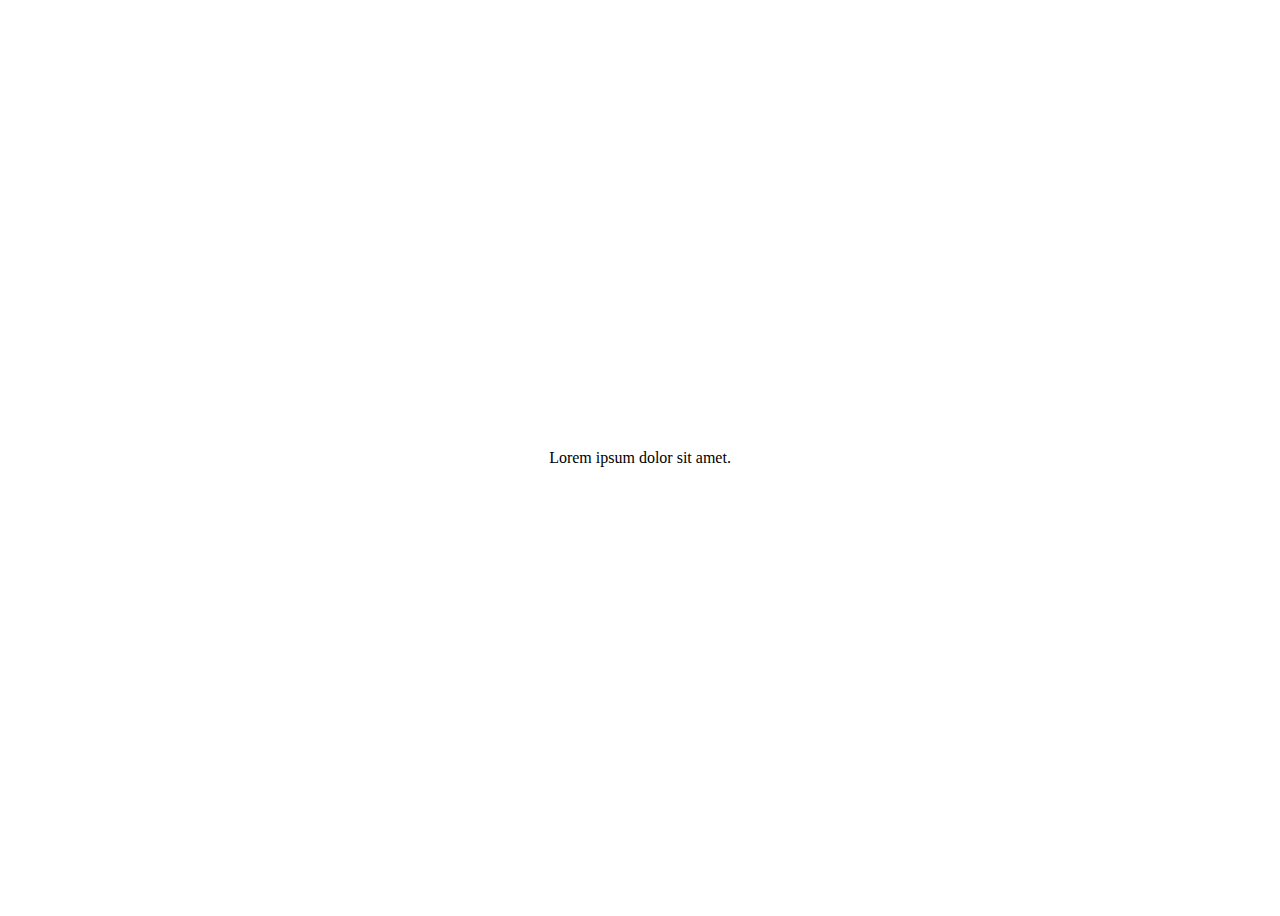
<file: grid/center/index.html>
<!DOCTYPE html>
<html lang="en">
  <head>
    <meta charset="UTF-8" />
    <meta http-equiv="X-UA-Compatible" content="IE=edge" />
    <meta name="viewport" content="width=device-width, initial-scale=1.0" />
    <title>Document</title>

    <style>
      div {
        display: grid;
        min-height: 100vh;
        align-items: center;
      }
      p {
        text-align: center;
      }
    </style>
  </head>
  <body>
    <div><p>Lorem ipsum dolor sit amet.</p></div>
  </body>
</html>
</file>
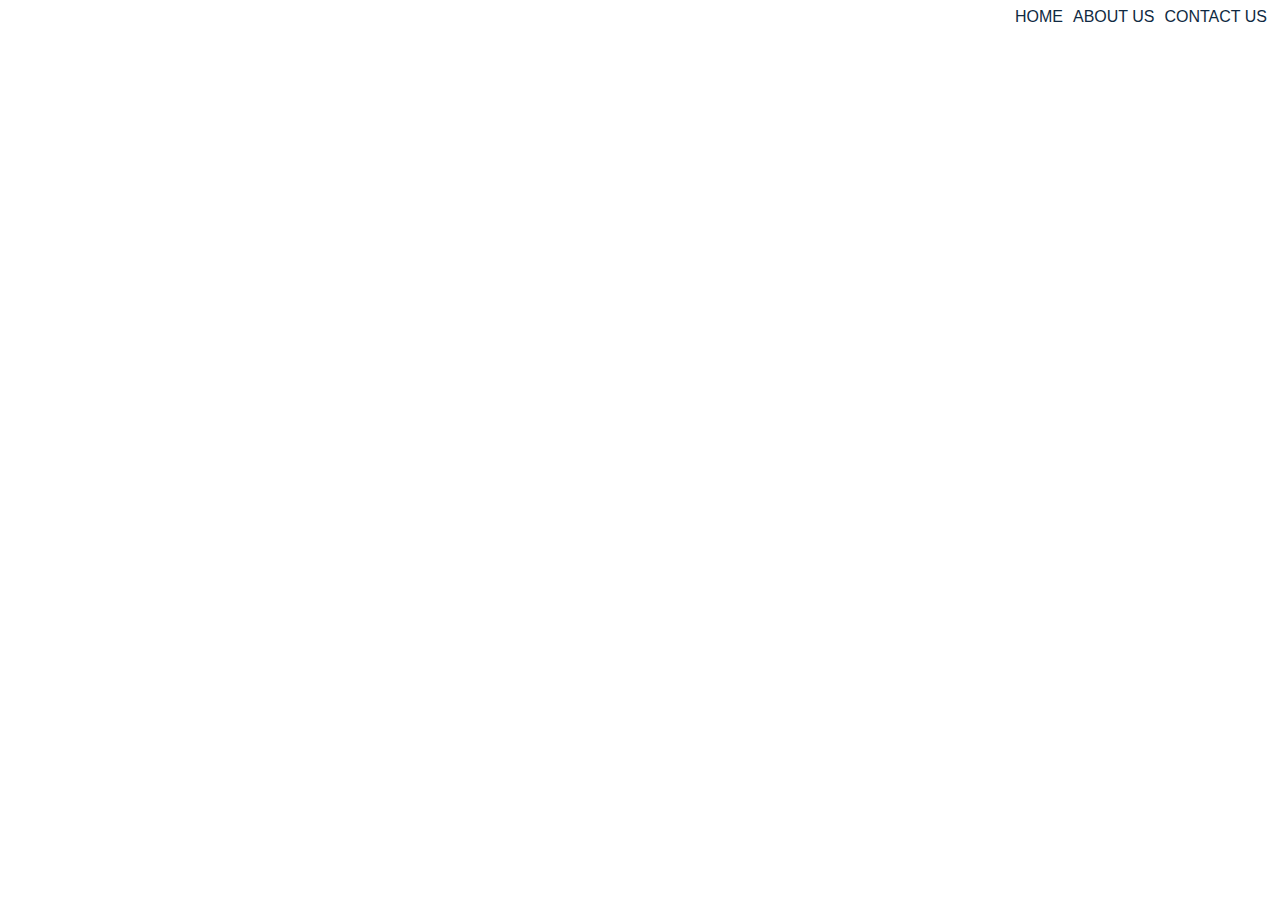
<file: menu/line-below-menu/index.html>
<!DOCTYPE html>
<html lang="en">
  <head>
    <meta charset="UTF-8" />
    <meta http-equiv="X-UA-Compatible" content="IE=edge" />
    <meta name="viewport" content="width=device-width, initial-scale=1.0" />
    <title>Document</title>

    <link rel="stylesheet" href="style.css" />
  </head>
  <body>
    <div class="nav-links">
      <ul class="main-nav">
        <li><a href="">Home</a></li>
        <li><a href="">About Us</a></li>
        <li><a href="">Contact Us</a></li>
      </ul>
    </div>
  </body>
</html>
</file>
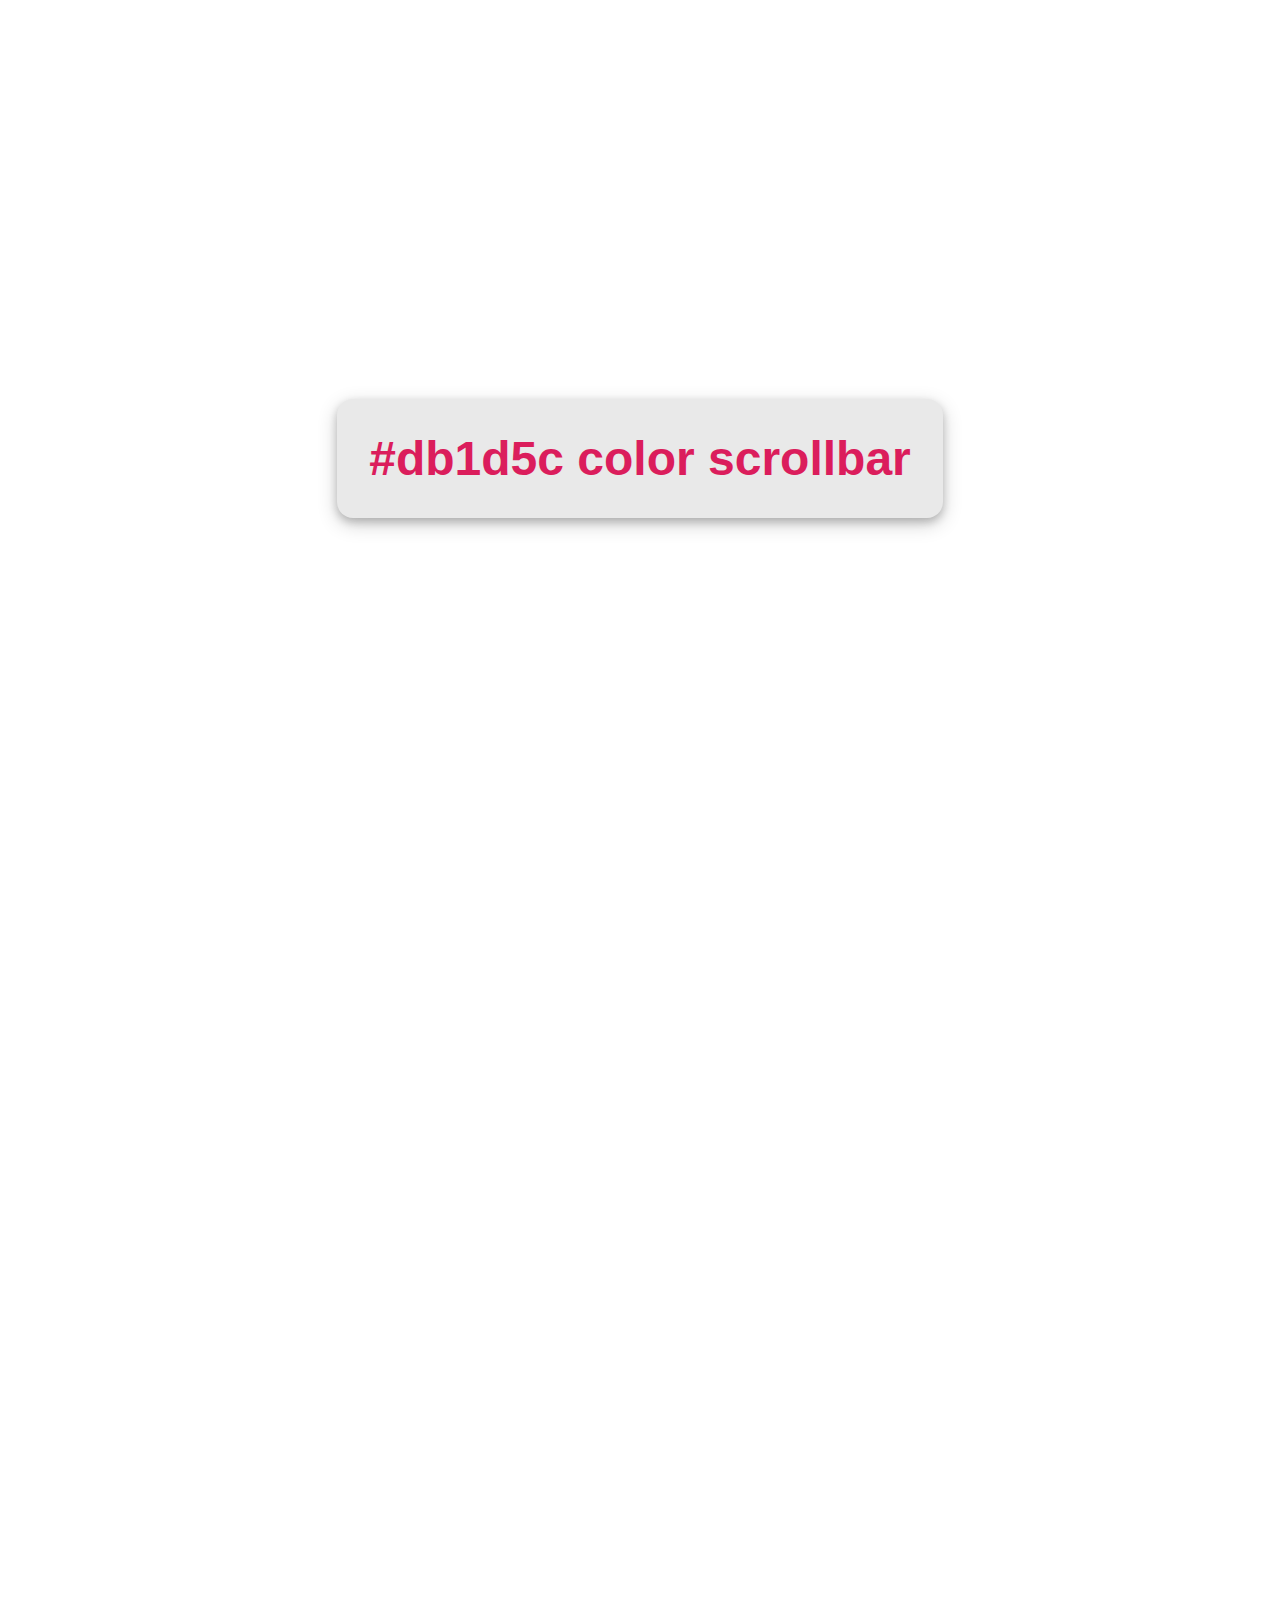
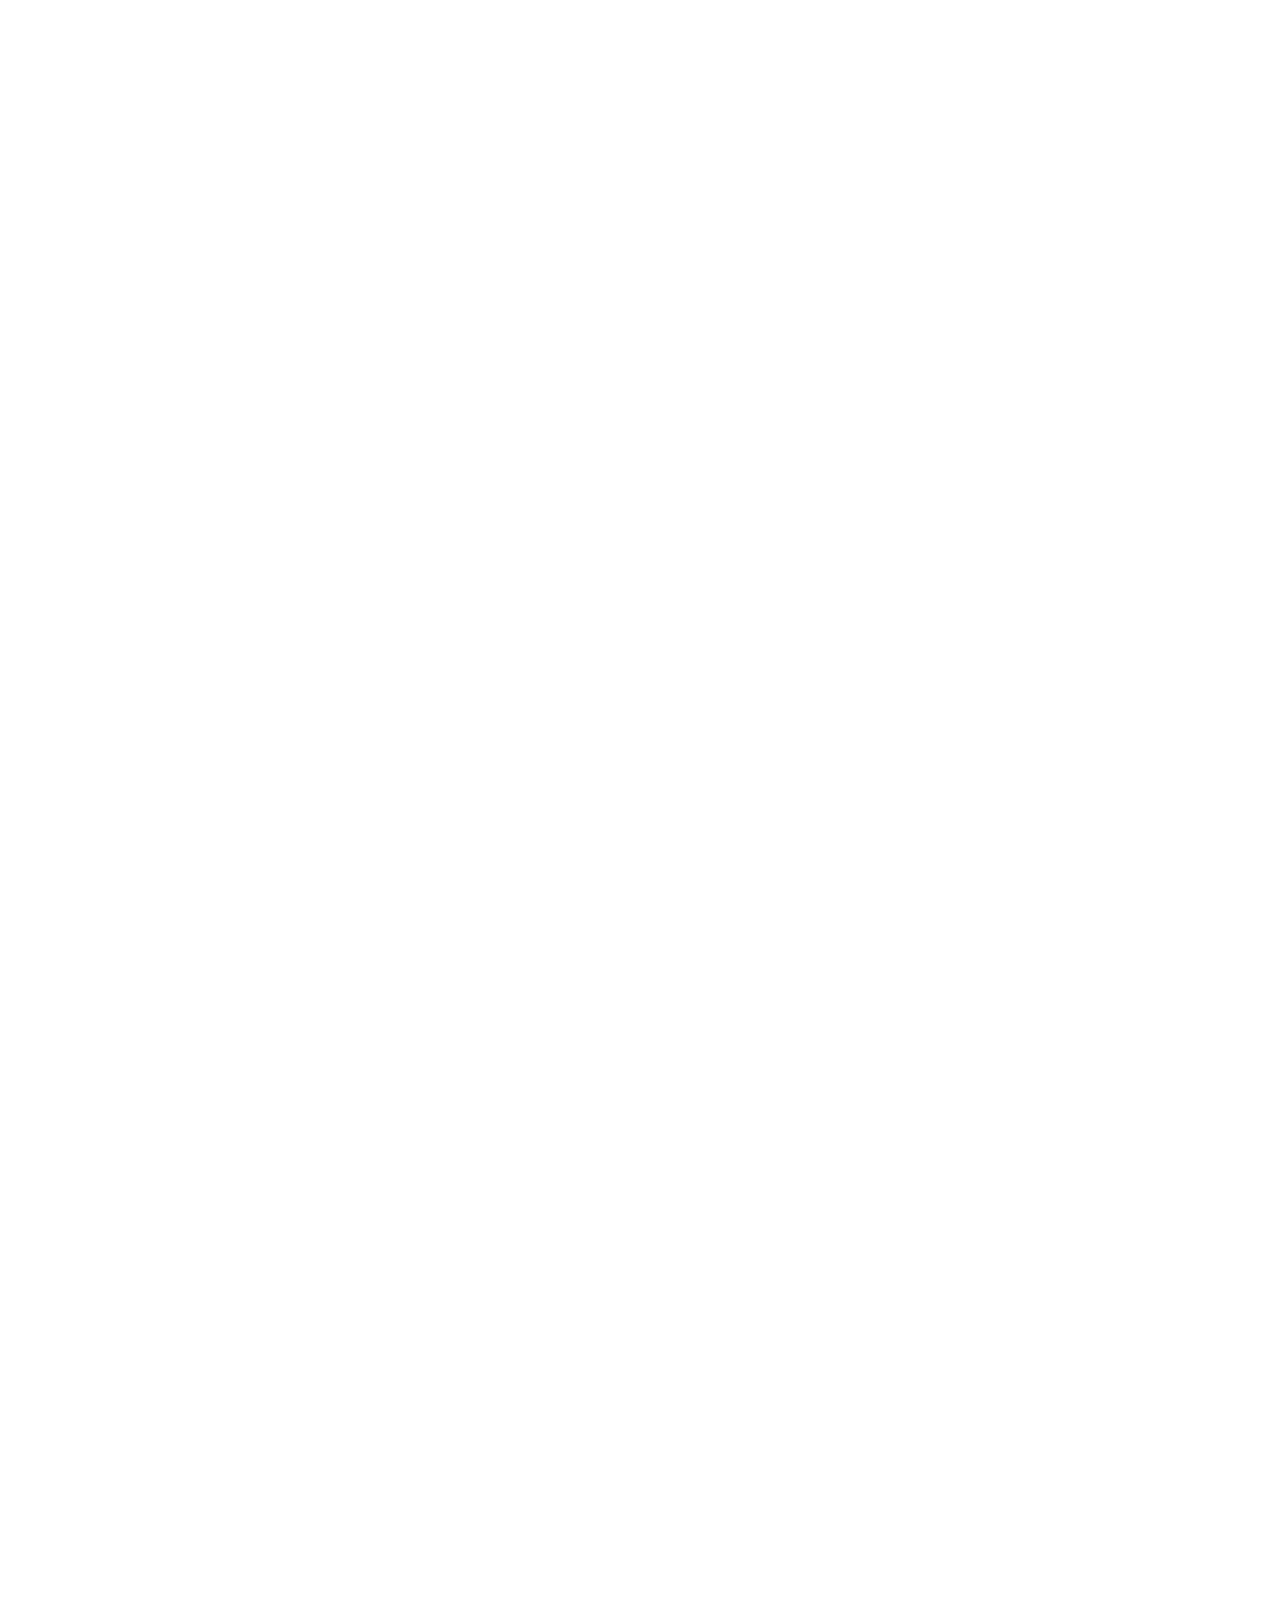
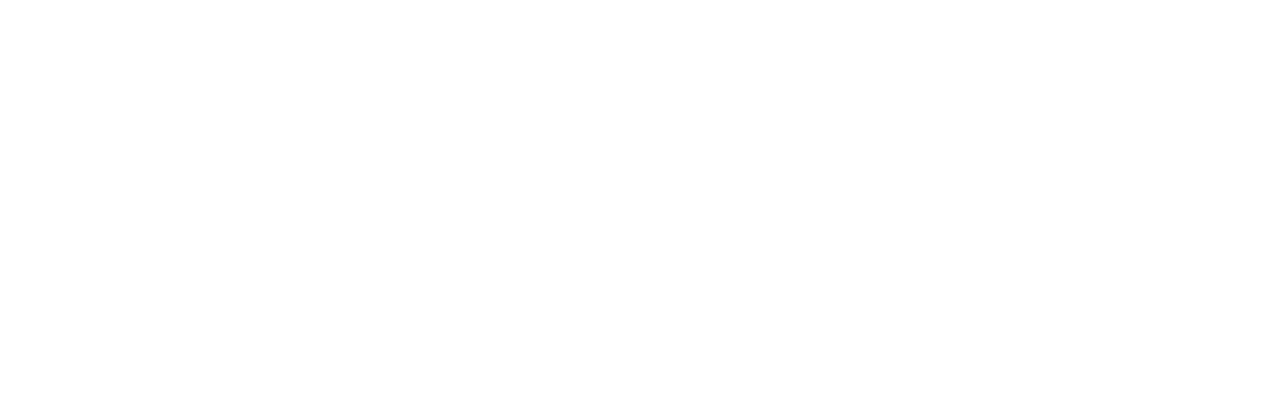
<file: scrollbar/change-color/index.html>
<!DOCTYPE html>
<html>
<head>
	<meta charset="utf-8">
	<meta name="viewport" content="width=device-width, initial-scale=1">
	<title></title>
	<link rel="stylesheet" type="text/css" href="style.css">
</head>
<body>
	<div>
		<h1>#db1d5c color scrollbar</h1>
	</div>
</body>
</html>
</file>
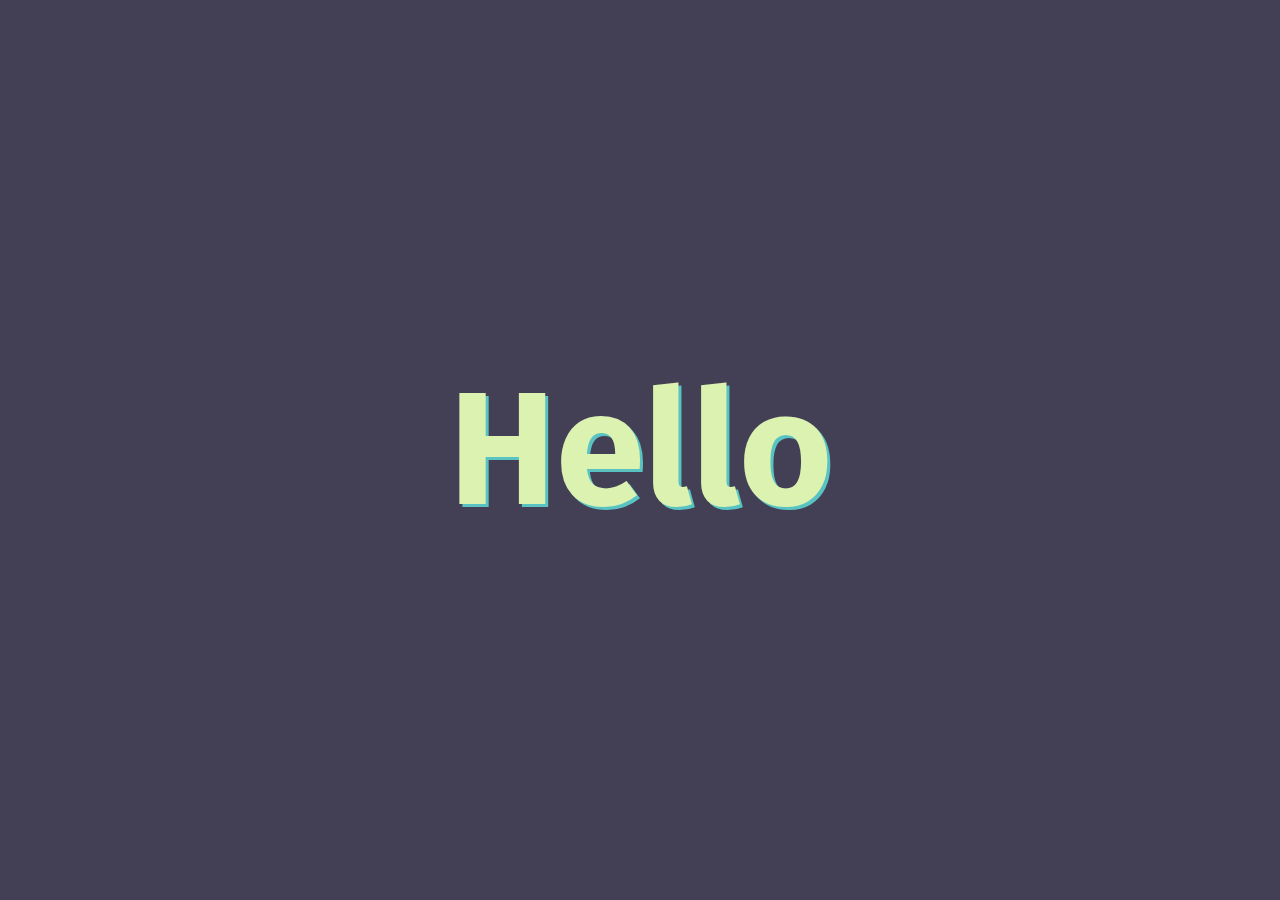
<file: CSS animation/css-animation-2882049/ScaleIn/index.html>
<!DOCTYPE html>
<html lang="en">
  <head>
    <meta charset="UTF-8" />
    <title>02_01_CSS_Keyframe_</title>
    <link rel="stylesheet" href="style.css" />
  </head>

  <body>
    <div class="wrap">
      <h2>Hello</h2>
    </div>
  </body>
</html>
</file>
<file: menu/line-below-menu/style.css>
body {
  font-family: sans-serif;
}

:root {
  --clr-primary-1: #102a42;
  --clr-primary-2: #0e7c86;
}

a {
  text-decoration: none;
}

/* Menu */
.nav-links {
  display: flex;
  justify-content: flex-end;
}
.main-nav {
  margin: 0;
  padding: 0;
  list-style: none;
}
.main-nav li a {
  color: var(--clr-primary-1);
}
.main-nav li {
  border-bottom: 2px solid transparent;
  font-size: 1rem;
  font-weight: normal;
  padding-bottom: 0.125em;
  text-decoration: none;
  text-transform: uppercase;
  transition: border-bottom-color 200ms ease 0s;
  float: left;
  margin: 0 5px;
  cursor: pointer;
}
.main-nav li:hover,
.main-nav li.active,
.main-nav li a:hover {
  color: var(--clr-primary-2);
  border-bottom-color: var(--clr-primary-2);
}
</file>
<file: scrollbar/change-color/style.css>
:root {
  --color-primary-1: #db1d5c;
}

body {
  height: 400vh; /* for enabled scrollbar */
}

::-webkit-scrollbar {
  width: 20px;
}

::-webkit-scrollbar-track {
  background: #ddd;
}

::-webkit-scrollbar-thumb {
  background: var(--color-primary-1);
}

/* 
==================
other styling
==================
*/

div {
  min-height: 100vh;
  display: grid;
  place-items: center;
}

h1 {
  color: var(--color-primary-1);
  font-family: sans-serif;
  font-size: 3rem;
  background-color: #e9e9e9;
  box-shadow: 0 4px 8px 0 rgba(0, 0, 0, 0.2), 0 6px 20px 0 rgba(0, 0, 0, 0.19);
  padding: 2rem 2rem;
  border-radius: 1rem;
}
</file>
<file: CSS animation/css-animation-2882049/ScaleIn/style.css>
@import url("https://fonts.googleapis.com/css2?family=Fira+Sans:wght@900&display=swap");

body {
  background-color: #433f55;
  margin: 0;
}

h2 {
  font-size: 10rem;
  font-family: "Fira Sans", sans-serif;
  color: #dcf2b0;
  text-shadow: 3px 3px 0px #59c3c3;

  animation-name: scaleIn;
  animation-duration: 2s;
}

.wrap {
  display: flex;
  align-items: center;
  justify-content: center;
  height: 100vh;
}

@keyframes scaleIn {
  0% {
    transform: scale(0.2);
  }
  85% {
    transform: scale(1.1);
  }
  100% {
    transform: scale(1);
  }
}
</file>
